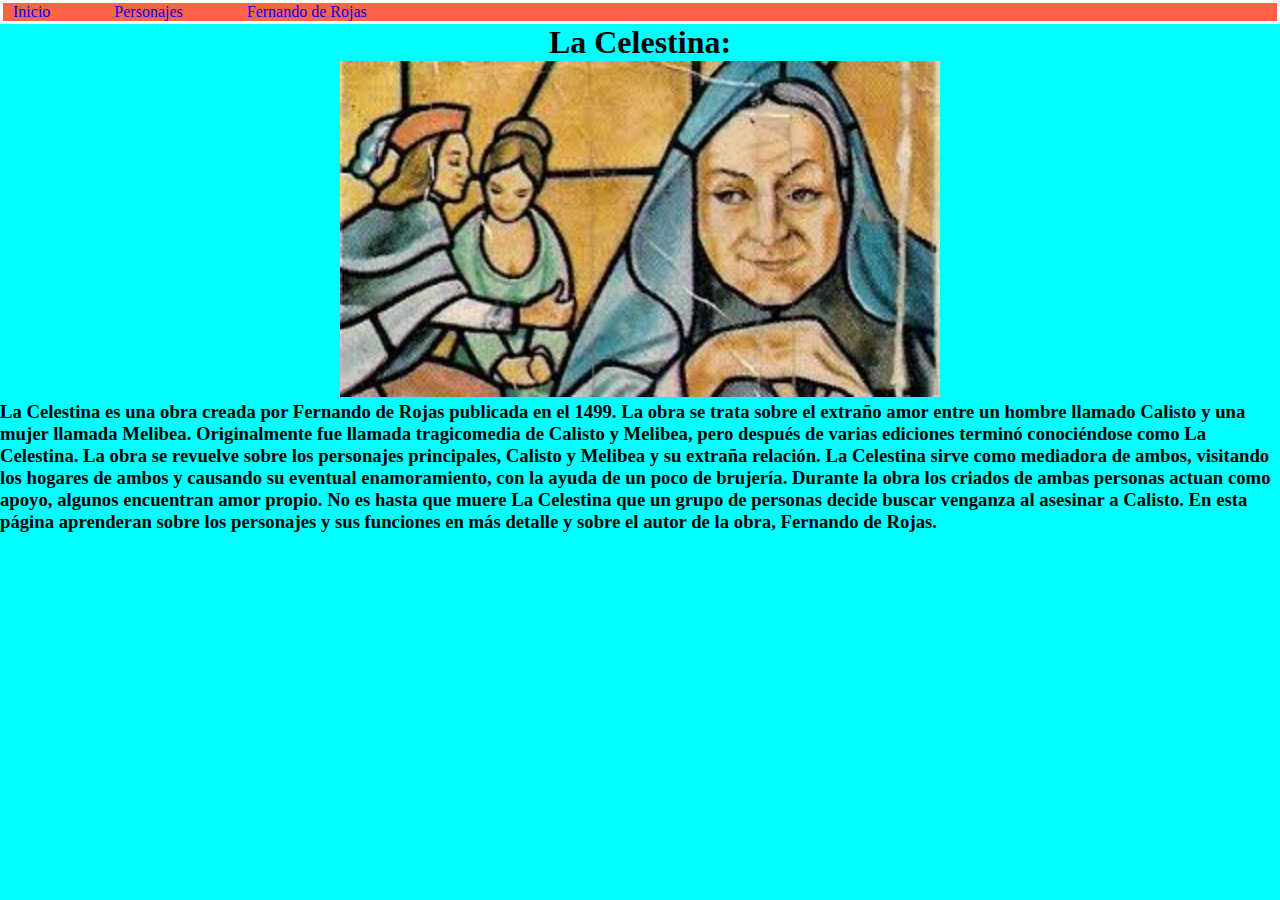
<file: index.html>
<!--Miguel A. Guzmán Rivera #2021-088 Prof. Jeannette Milland Curso: CCOM1293
Universidad de Puerto Rico 
Escuela Secundaria 
Recinto de Río Piedras-->

<!DOCTYPE html>
<html lang="en">
<head>
    <meta charset="UTF-8">
    <link rel="stylesheet" href="style.css">
    <link href="https://fonts.googleapis.com/css2?family=Source+Code+Pro&display=swap" rel="stylesheet">
    <title>La Celestina</title>
</head>
<body>
   
   <header>
    <nav>
        <ul>
        <li><a href="index.html">Inicio</a></li>
        <li><a href="personajes.html">Personajes</a></li>
        <li><a href="Fernando-de-Rojas.html">Fernando de Rojas</a></li>
        </ul>
    </nav>
</header>
    
<h1>La Celestina:</h1>
     
<section> 
   <img src="La%20Celestina.jpg" alt="Celestina" width="600px"/>   
</section>    
   
<h3> La Celestina es una obra creada por Fernando de Rojas publicada en el 1499. La obra se trata sobre el extraño amor entre un hombre llamado Calisto y una mujer llamada Melibea. Originalmente fue llamada tragicomedia de Calisto y Melibea, pero después de varias ediciones terminó conociéndose como La Celestina. La obra se revuelve sobre los personajes principales, Calisto y Melibea y su extraña relación. La Celestina sirve como mediadora de ambos, visitando los hogares de ambos y causando su eventual enamoramiento, con la ayuda de un poco de brujería. Durante la obra los criados de ambas personas actuan como apoyo, algunos encuentran amor propio. No es hasta que muere La Celestina que un grupo de personas decide buscar venganza al asesinar a Calisto. En esta página aprenderan sobre los personajes y sus funciones en más detalle y sobre el autor de la obra, Fernando de Rojas. </h3>
    
</body>
</html>
</file>
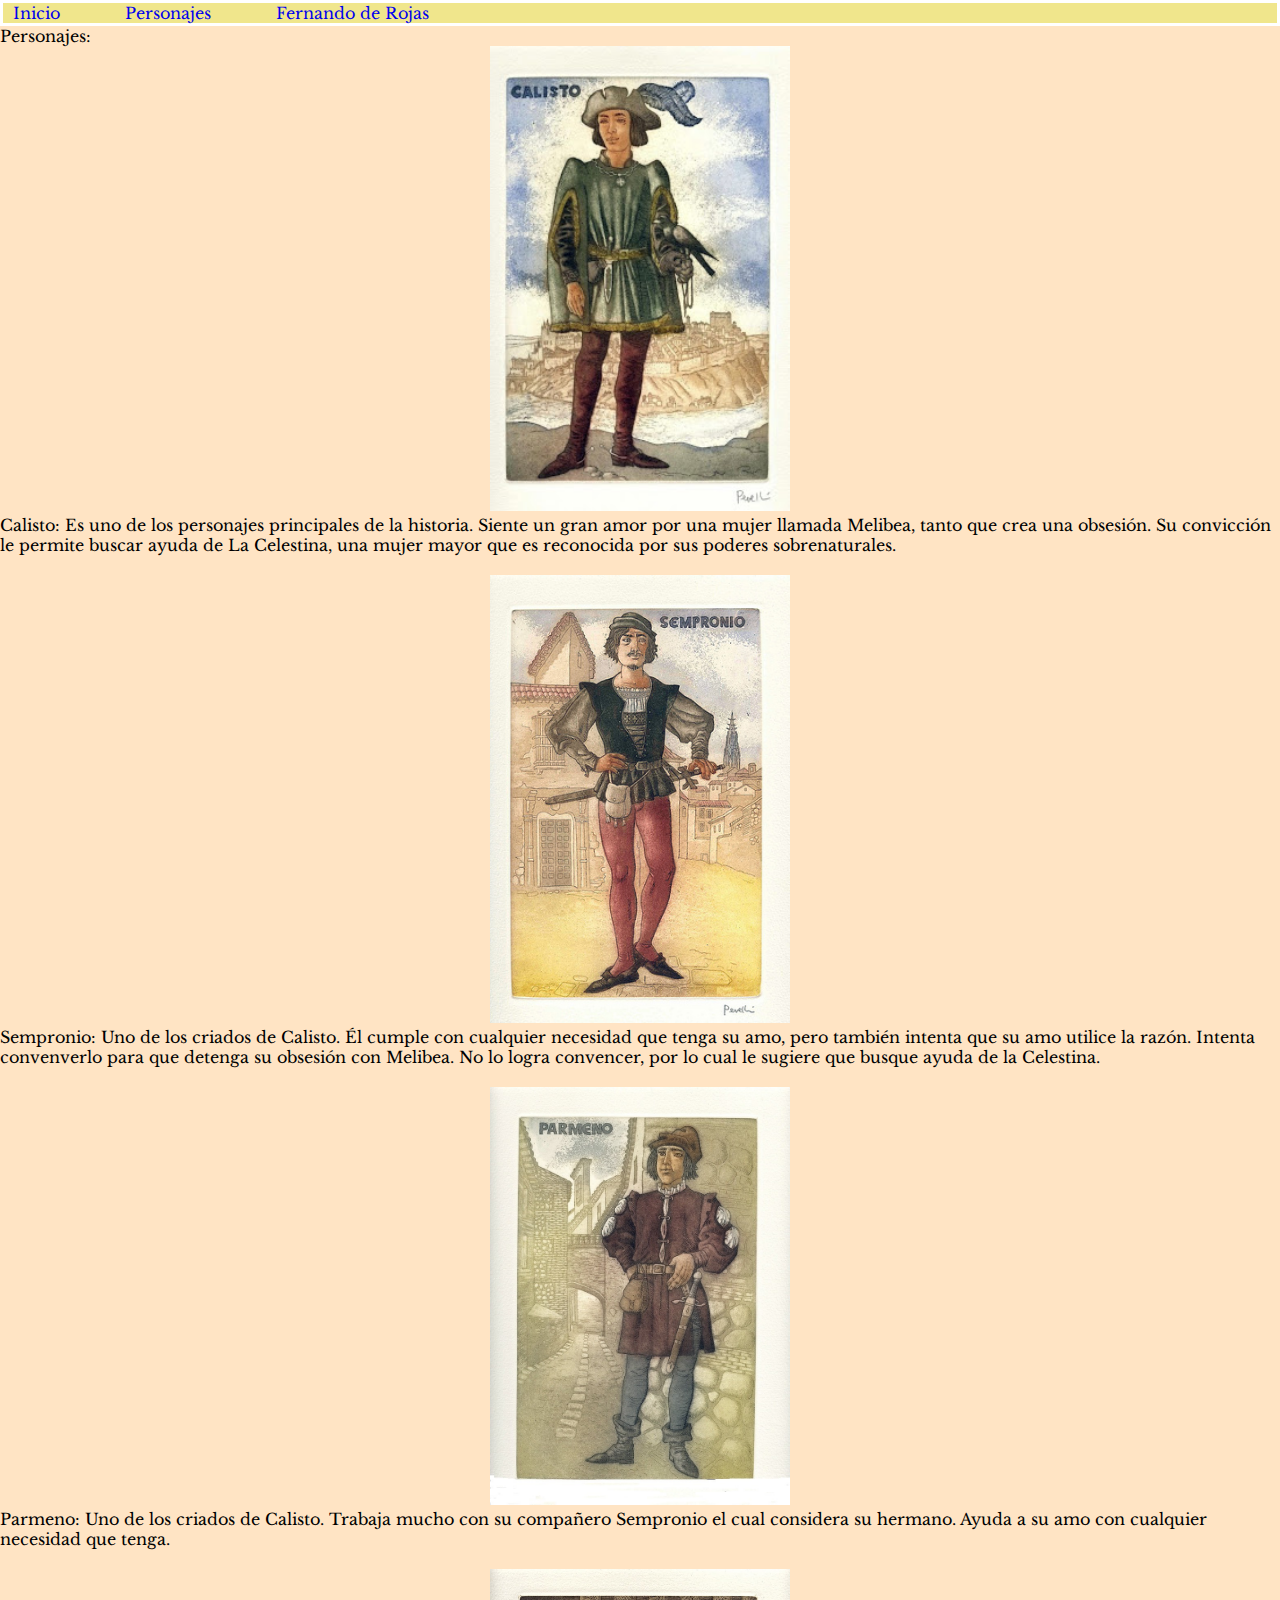
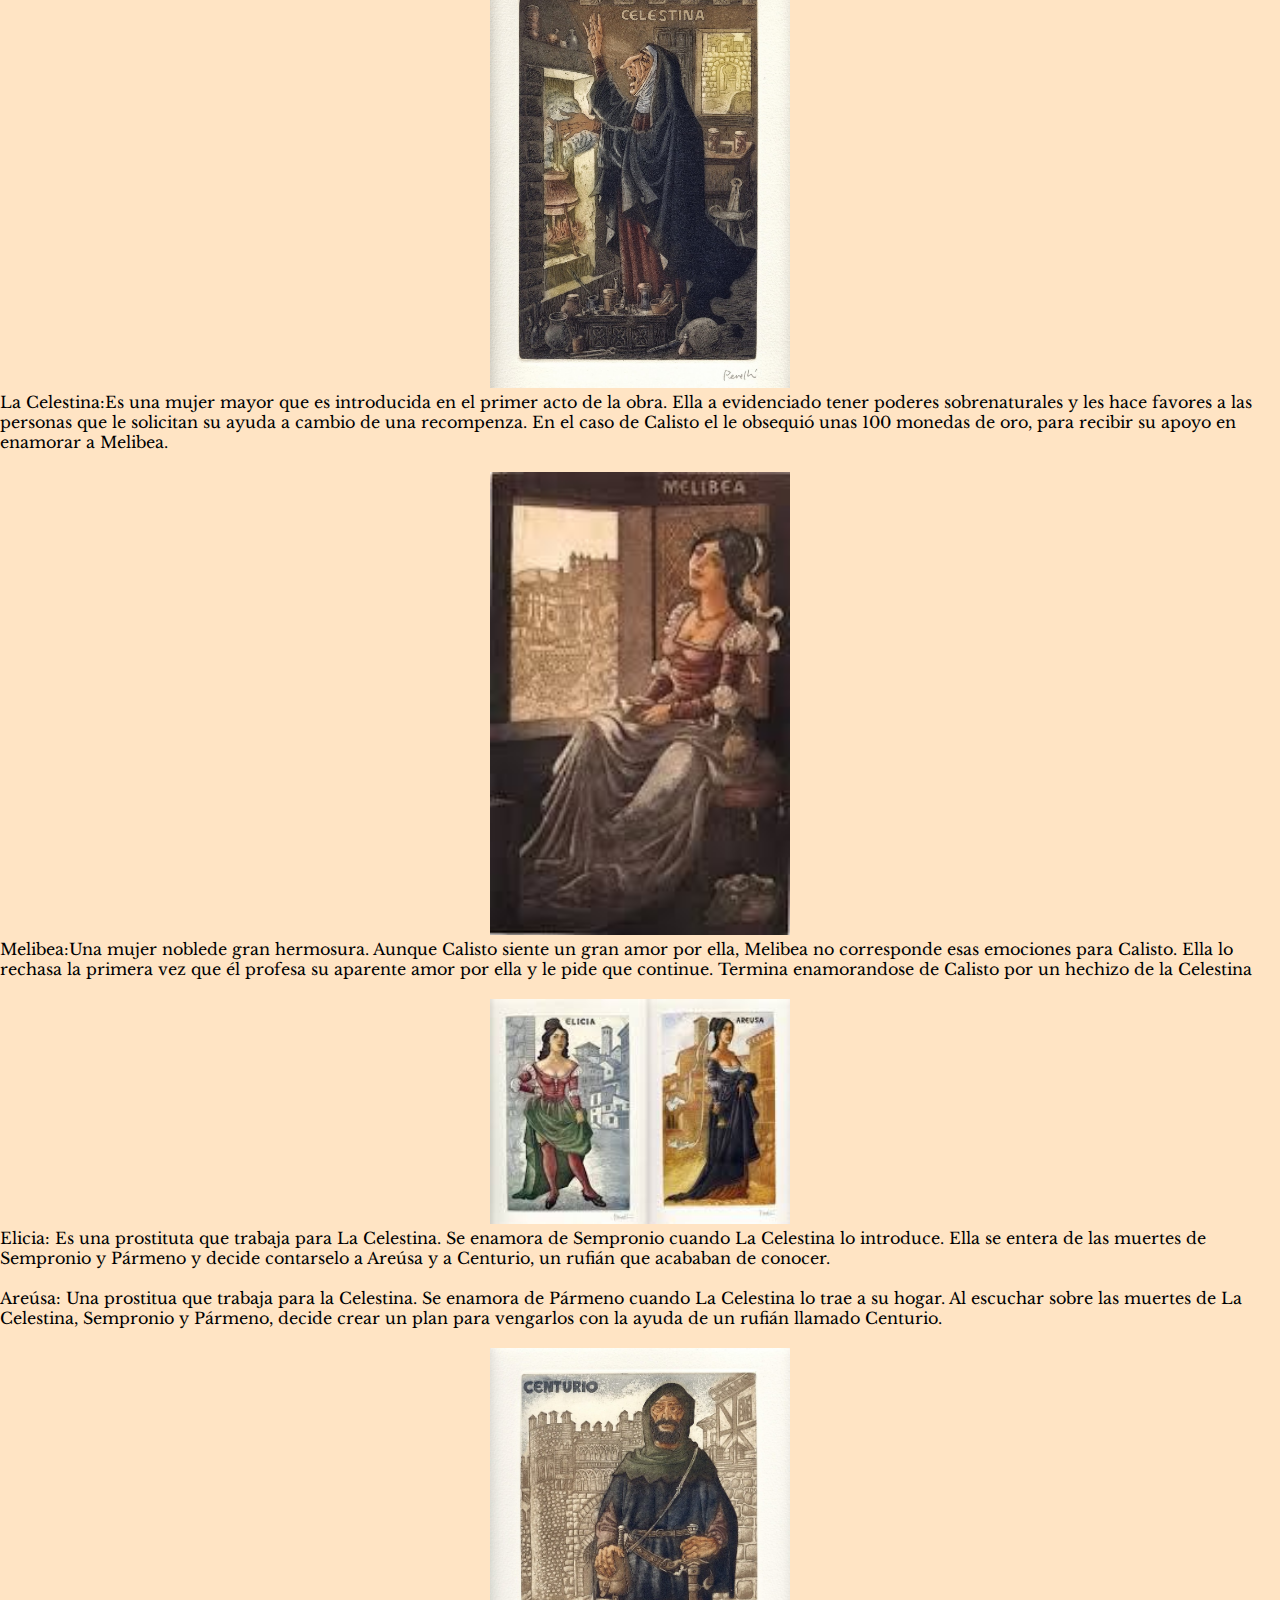
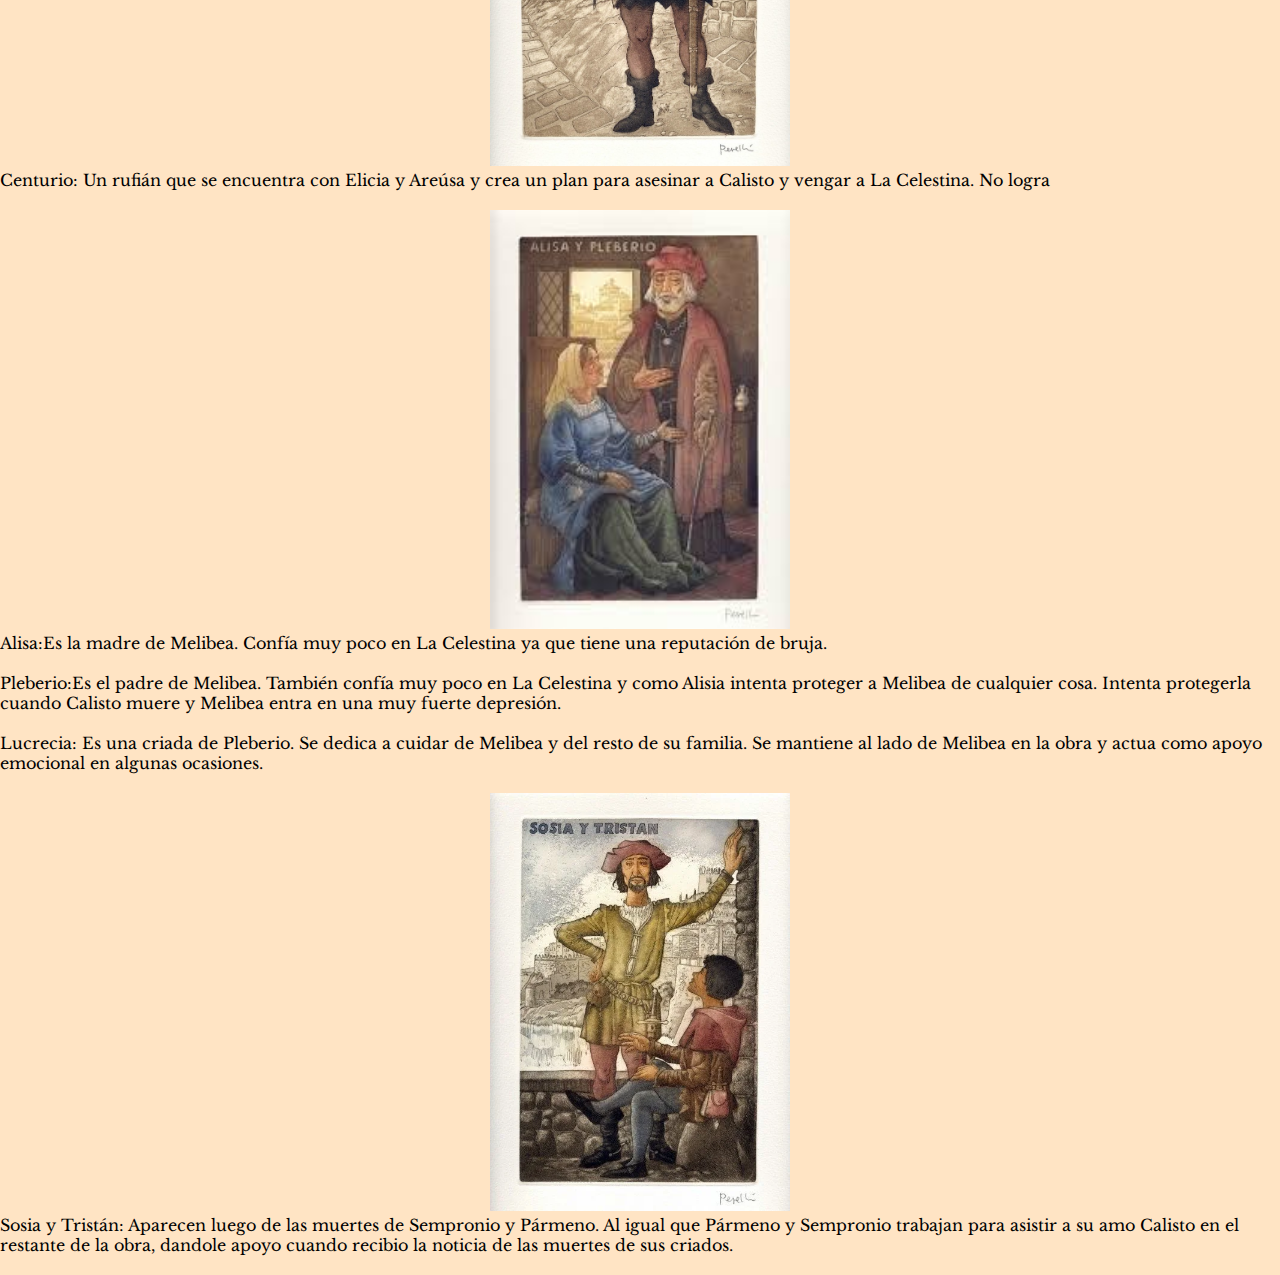
<file: personajes.html>
<!DOCTYPE html>
<html lang="en">
<head>
    <meta charset="UTF-8">
    <title>Personajes en la Celestina</title>
    <link rel="stylesheet" href="style3.css">
    <link href="https://fonts.googleapis.com/css2?family=Hind+Siliguri&family=Libre+Baskerville&display=swap" rel="stylesheet">
</head>
<body>
<header>
    <nav>
        <ul>
        <li><a href="index.html">Inicio</a></li>
        <li><a href="personajes.html">Personajes</a></li>
        <li><a href="Fernando-de-Rojas.html">Fernando de Rojas</a></li>
        </ul>
    </nav>
</header>

<p>Personajes:</p>

<section><img src="Calisto.jpg" alt="calisto" width="300px"></section>
<li>Calisto: Es uno de los personajes principales de la historia. Siente un gran amor por una mujer llamada Melibea, tanto que crea una obsesión. Su convicción le permite buscar ayuda de La Celestina, una mujer mayor que es reconocida por sus poderes sobrenaturales.</li><br>

<section><img src="Sempronio.jpg" alt="sempronio" width="300px"></section>

<li>Sempronio: Uno de los criados de Calisto. Él cumple con cualquier necesidad que tenga su amo, pero también intenta que su amo utilice la razón. Intenta convenverlo para que detenga su obsesión con Melibea. No lo logra convencer, por lo cual le sugiere que busque ayuda de la Celestina. </li><br>

<section><img src="Parmeno.jpg" alt="parmeno" width="300px"></section>

<li>Parmeno: Uno de los criados de Calisto. Trabaja mucho con su compañero Sempronio el cual considera su hermano. Ayuda a su amo con cualquier necesidad que tenga.</li><br>

<section><img src="Celestina.jpg" alt="La celestina" width="300px"></section>

<li>La Celestina:Es una mujer mayor que es introducida en el primer acto de la obra. Ella a evidenciado tener poderes sobrenaturales y les hace favores a las personas que le solicitan su ayuda a cambio de una recompenza. En el caso de Calisto el le obsequió unas 100 monedas de oro, para recibir su apoyo en enamorar a Melibea.</li><br>

<section><img src="Melibea.jpeg" alt="melibea" width="300px"></section>

<li>Melibea:Una mujer noblede gran hermosura. Aunque Calisto siente un gran amor por ella, Melibea no corresponde esas emociones para Calisto. Ella lo rechasa la primera vez que él profesa su aparente amor por ella y le pide que continue. Termina enamorandose de Calisto por un hechizo de la Celestina </li><br>

<section>
<img src="Elicia%20y%20Are%C3%BAsa.jpg" alt="Elicia y Areusa" width="300px">
</section>
<li>Elicia: Es una prostituta que trabaja para La Celestina. Se enamora de Sempronio cuando La Celestina lo introduce. Ella se entera de las muertes de Sempronio y Pármeno y decide contarselo a Areúsa y a Centurio, un rufián que acababan de conocer.</li><br>
<li>Areúsa: Una prostitua que trabaja para la Celestina. Se enamora de Pármeno cuando La Celestina lo trae a su hogar. Al escuchar sobre las muertes de La Celestina, Sempronio y Pármeno, decide crear un plan para vengarlos con la ayuda de un rufián llamado Centurio.</li><br>

<section><img src="centurio.jpg" alt="centurio" width="300px"></section>

<li>Centurio: Un rufián que se encuentra con Elicia y Areúsa y crea un plan para asesinar a Calisto y vengar a La Celestina. No logra</li><br>

<section><img src="Alisa_Pleberio.jpg" alt="Alisa y Pleberio" width="300px"></section>

<li>Alisa:Es la madre de Melibea. Confía muy poco en La Celestina ya que tiene una reputación de bruja. </li><br>

<li>Pleberio:Es el padre de Melibea. También confía muy poco  en La Celestina y como Alisia intenta proteger a Melibea de cualquier cosa. Intenta protegerla cuando Calisto muere y Melibea entra en una muy fuerte depresión.</li><br>

<li>Lucrecia: Es una criada de Pleberio. Se dedica a cuidar de Melibea y del resto de su familia. Se mantiene al lado de Melibea en la obra y actua como apoyo emocional en algunas ocasiones.</li><br>
<section><img src="Sosia%20y%20Trist%C3%A1n.webp" alt="sosia" width="300px"></section>
<li>Sosia y Tristán: Aparecen luego de las muertes de Sempronio y Pármeno. Al igual que Pármeno y Sempronio trabajan para asistir a su amo Calisto en el restante de la obra, dandole apoyo cuando recibio la noticia de las muertes de sus criados.</li><br>

</body>
</html>
</file>
<file: style.css>
* {
margin: 0;
padding: 0;
}
body {
background-color: aqua;
font-family: 'Libre Baskerville', serif;
}
nav ul {
  background-color: tomato;
}
nav ul li {
  list-style-type: none;
  display: inline;
  color: Green;
  margin-right:50px;
  margin-left:10px;
}
nav ul {
  border-style: solid;
  border-color: White;
  border-radius: 0px;
}
nav ul li a {
  text-decoration: none;
}
h1 {
font-family: cursive;
text-align: center;
}
p {
text-align: justify;
}
section {
text-align: center;
}
</file>
<file: style3.css>
* {
margin: 0px;
padding: 0px;
}
nav ul {
  background-color: khaki;
}
nav ul li {
  list-style-type: none;
  display: inline;
  color: Green;
  margin-right:50px;
  margin-left:10px;
}
nav ul {
  border-style: solid;
  border-color: White;
  border-radius: 0px;
}
nav ul li a {
  text-decoration: none;
}
body {
font-family: 'Libre Baskerville', serif;
background-color: bisque;
}
section {
text-align: center;
}
</file>
